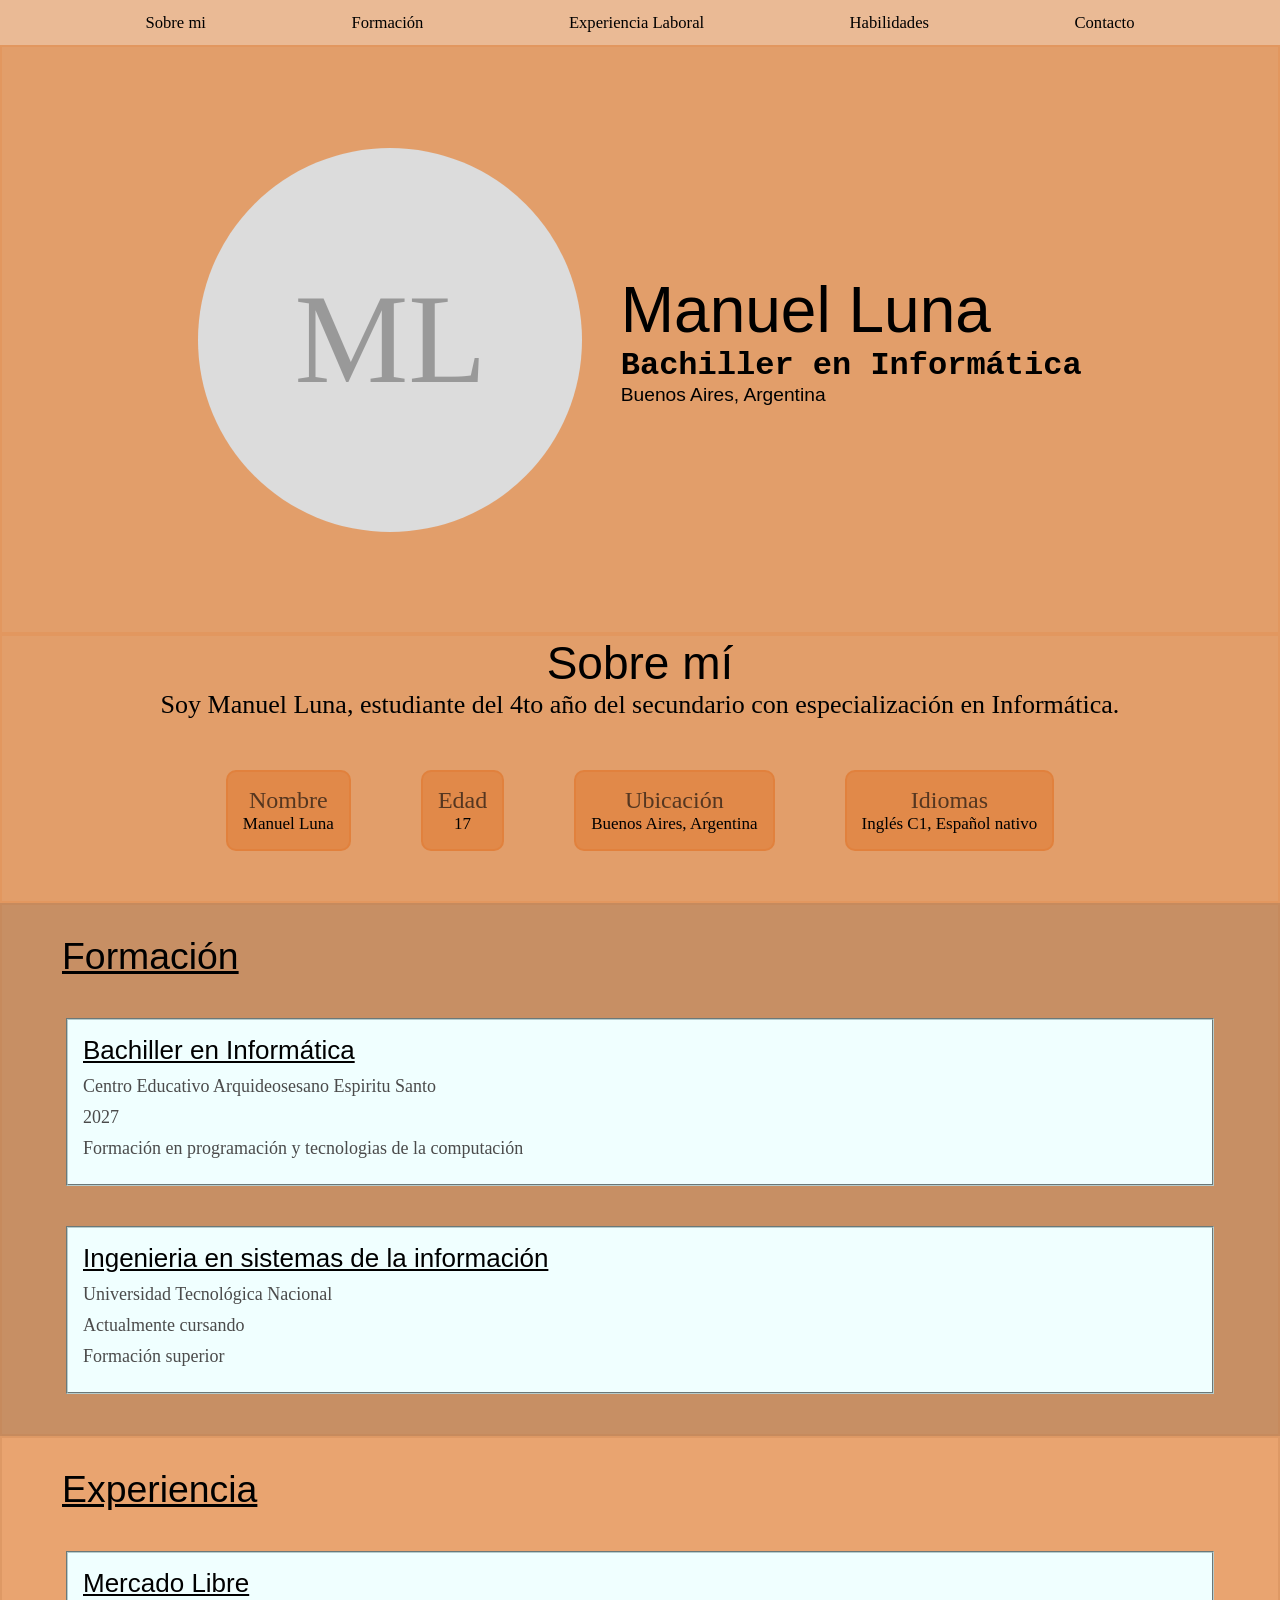
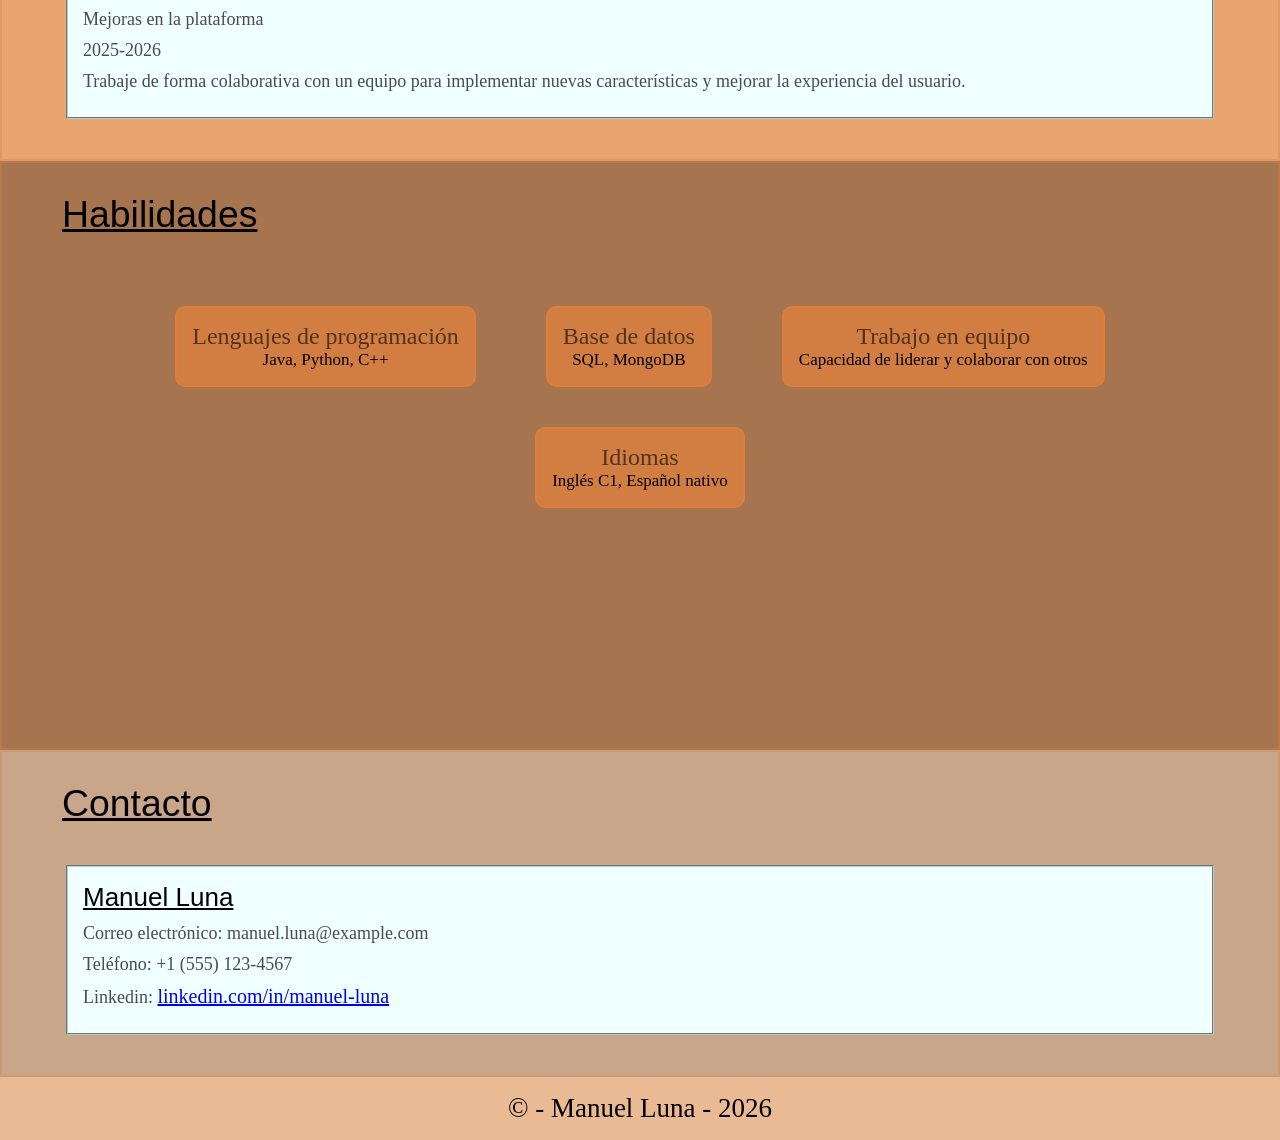
<file: index.html>
<!doctype html>
<html lang="es">
    <head>
        <meta charset="UTF-8" />
        <meta name="viewport" content="width=device-width, initial-scale=1.0" />
        <title>Manuel Luna | Portfolio</title>
        <link rel="stylesheet" href="style.css" />
    </head>
    <body>
        <!-------------
        NavBar 
        ------------->
        <header>
            <nav>
                <a href="#abt_me">Sobre mi</a>
                <a href="#formation">Formación</a>
                <a href="#experience">Experiencia Laboral</a>
                <a href="#abilities">Habilidades</a>
                <a href="#contact">Contacto</a>
            </nav>
        </header>
        <!-------------
        ------------->
        <main>
            <!-------------
            ABTME
            ------------->
            <section id="abt_me">
                <div class="profile">
                    <p>ML</p>
                </div>
                <div class="info">
                    <h1>Manuel Luna</h1>
                    <h3>Bachiller en Informática</h3>
                    <p>Buenos Aires, Argentina</p>
                </div>
            </section>
            <section class="abt_me_desc">
                <div class="desc_head">
                    <h1>Sobre mí</h1>
                    <p>
                        Soy Manuel Luna, estudiante del 4to año del secundario con
                        especialización en Informática.
                    </p>
                </div>
                <div class="desc_info">
                    <div>
                        <h4>Nombre</h1>
                        <p>Manuel Luna</p>
                    </div>
                    <div>
                        <h4>Edad</h1>
                        <p>17</p>
                    </div>
                    <div>
                        <h4>Ubicación</h4>
                        <p>Buenos Aires, Argentina</p>
                    </div>
                    <div>
                        <h4>Idiomas</h4>
                        <p>Inglés C1, Español nativo</p>
                    </div>
                </div>
            </section>
            <!-------------
            Formation
            ------------->
            <section id="formation">
                <h2>Formación</h2>
                <div class="formation_item">
                    <h3>Bachiller en Informática</h3>
                    <p>Centro Educativo Arquideosesano Espiritu Santo</p>
                    <p>2027</p>
                    <p>Formación en programación y tecnologias de la computación</p>
                </div>
                <div class="formation_item">
                    <h3>Ingenieria en sistemas de la información</h3>
                    <p>Universidad Tecnológica Nacional</p>
                    <p>Actualmente cursando</p>
                    <p>Formación superior</p>
                </div>
            </section>
            <!-------------
            Experience
            ------------->
            <section id="experience">
                <h2>Experiencia</h2>
                <div class="experience_item">
                    <h3>Mercado Libre</h3>
                    <p>Mejoras en la plataforma</p>
                    <p>2025-2026</p>
                    <p>Trabaje de forma colaborativa con un equipo para implementar nuevas
                        características y mejorar la experiencia del usuario.</p>
                </div>
            </section>
            <!-------------
            Abilities
            ------------->
            <section id="abilities">
                <h2>Habilidades</h2>
                <div class="abilities_info">
                    <div>
                        <h4>Lenguajes de programación</h4>
                        <p>Java, Python, C++</p>
                    </div>
                    <div>
                        <h4>Base de datos</h4>
                        <p>SQL, MongoDB</p>
                    </div>
                    <div>
                        <h4>Trabajo en equipo</h4>
                        <p>Capacidad de liderar y colaborar con otros</p>
                    </div>
                    <div>
                        <h4>Idiomas</h4>
                        <p>Inglés C1, Español nativo</p>
                    </div>
                </div>
            </section>
            <!-------------
            Contact
            ------------->
            <section id="contact">
                <h2>Contacto</h2>
                <div class="contact_item">
                    <h3>Manuel Luna</h3>
                    <p>Correo electrónico: manuel.luna@example.com</p>
                    <p>Teléfono: +1 (555) 123-4567</p>
                    <p>Linkedin: <a href="https://linkedin.com/in/manuel-luna" target="_blank">linkedin.com/in/manuel-luna</a></p>
                </div>
            </section>
        </main>
        <!-------------
        Footer
        ------------->
        <footer>
            <p>&copy; - Manuel Luna - 2026</p>
        </footer>
    </body>
</html>
</file>
<file: style.css>
/* ------------------------
GENERALES
-----------------------------*/
* {
    margin: 0;
    padding: 0;
    font-family: Georgia, "Times New Roman", Times, serif;
    font-size: 20px;
    font-weight: 500;
}
body {
    background-color: rgba(223, 195, 159, 0.733);
    display: flex;
    flex-direction: column;
    overflow: auto;
    box-sizing: border-box;
    min-height: 100vh;
}
section {
    display: block;
}

/* ------------------------
NavBar
-----------------------------*/

nav {
    display: flex;
    flex-wrap: wrap;
    align-self: flex-start;
    align-content: center;
    justify-content: space-evenly;
    flex-direction: row;
    vertical-align: super;
    position: fixed;
    top: 0;
    left: 0;
    right: 0;
    background-color: rgba(235, 178, 138, 0.75);
    height: 5vh;
    transition: all ease 0.3s;
}
nav:hover {
    background-color: rgb(233, 184, 149);
}
nav > a {
    color: black;
    text-decoration: none;
    font-size: 1.3vw;
    transition: all ease 0.2s;
}
nav > a:visited {
    color: black;
    text-decoration: none;
}
nav > a:hover {
    font-size: 1.5vw;
}

/* ------------------------
Abtme Section
-----------------------------*/

#abt_me {
    margin-top: 5vh;
    height: 65vh;
    background-color: rgba(224, 141, 81, 0.75);
    border: rgba(224, 135, 71, 0.3) 2px solid;
    display: flex;
    flex-direction: row;
    flex-wrap: wrap;
    justify-content: center;
    align-items: center;
}
.profile {
    background-color: gainsboro;
    color: rgba(131, 131, 131, 0.75);
    width: 30vw;
    height: 30vw;
    vertical-align: middle;
    border-radius: 100%;
    display: flex;
    flex-wrap: wrap;
    align-items: center;
    justify-content: center;
    margin: 1.5vw;
}
.profile > p {
    font-size: 10vw;
}
.info {
    margin: 1.5vw;
}
.info > h1 {
    font-size: 5vw;
    font-family: Impact, Haettenschweiler, "Arial Narrow Bold", sans-serif;
    font-weight: 300;
}
.info > h3 {
    font-size: 2.5vw;
    font-family: "Courier New", Courier, monospace;
    font-weight: 900;
}
.info > p {
    font-family: Impact, Haettenschweiler, "Arial Narrow Bold", sans-serif;
    font-weight: 300;
    font-size: 1.5vw;
}
.abt_me_desc {
    background-color: rgba(224, 141, 81, 0.75);
    border: rgba(224, 135, 71, 0.3) 2px solid;
    display: flex;
    flex-direction: column;
}
.desc_head > h1 {
    font-size: 2.3rem;
    text-align: center;
    font-family: Impact, Haettenschweiler, "Arial Narrow Bold", sans-serif;
}
.desc_head > p {
    font-size: 1.3rem;
    text-align: center;
    font-family: Cambria, Cochin, Georgia, Times, "Times New Roman", serif;
}
.desc_info {
    display: flex;
    flex-direction: row;
    margin: 50px auto;
}
.desc_info > div {
    margin: 0 35px;
    background-color: rgba(224, 130, 63, 0.75);
    border: rgba(224, 127, 57, 0.75) 2px solid;
    border-radius: 10px;
    padding: 15px;
    display: flex;
    flex-direction: column;
}
.desc_info > div > h4 {
    font-size: 1.2rem;
    text-align: center;
    color: rgba(37, 27, 19, 0.75);
}
.desc_info > div > p {
    font-size: 0.85rem;
    text-align: center;
}

/* ------------------------
Formation Section
-----------------------------*/

#formation {
    background-color: rgba(189, 121, 72, 0.75);
    border: rgba(194, 125, 76, 0.3) 2px solid;
}
#formation > h2 {
    margin: 30px 0 0 3rem;
    text-decoration: underline;
    font-size: 1.87rem;
    font-family: Impact, Haettenschweiler, "Arial Narrow Bold", sans-serif;
}
.formation_item {
    margin: 40px 5vw;
    background-color: azure;
    border: rgb(182, 204, 204) 2px groove;
    padding: 15px;
}
.formation_item > h3 {
    font-size: 1.3rem;
    text-decoration: underline;
    font-family:
        "Lucida Sans", "Lucida Sans Regular", "Lucida Grande",
        "Lucida Sans Unicode", Geneva, Verdana, sans-serif;
}
.formation_item > p {
    margin: 10px 0;
    color: rgb(75, 75, 75);
    font-size: 0.9rem;
}

/*---------------------------
Experience Section
-----------------------------*/

#experience {
    background-color: rgba(234, 149, 88, 0.75);
    border: rgba(194, 125, 76, 0.3) 2px solid;
}
#experience > h2 {
    margin: 30px 0 0 3rem;
    text-decoration: underline;
    font-size: 1.87rem;
    font-family: Impact, Haettenschweiler, "Arial Narrow Bold", sans-serif;
}
.experience_item {
    margin: 40px 5vw;
    background-color: azure;
    border: rgb(182, 204, 204) 2px groove;
    padding: 15px;
}
.experience_item > h3 {
    font-size: 1.3rem;
    text-decoration: underline;
    font-family:
        "Lucida Sans", "Lucida Sans Regular", "Lucida Grande",
        "Lucida Sans Unicode", Geneva, Verdana, sans-serif;
}
.experience_item > p {
    margin: 10px 0;
    color: rgb(75, 75, 75);
    font-size: 0.9rem;
}

/* ------------------------
Abilities Section
-----------------------------*/
#abilities {
    height: 65vh;
    background-color: rgba(144, 85, 43, 0.75);
    border: rgba(224, 135, 71, 0.3) 2px solid;
}

#abilities > h2 {
    margin: 30px 0 0 3rem;
    text-decoration: underline;
    font-size: 1.87rem;
    font-family: Impact, Haettenschweiler, "Arial Narrow Bold", sans-serif;
}

.abilities_info {
    display: flex;
    flex-direction: row;
    flex-wrap: wrap;
    justify-content: center;
    align-items: center;
    flex-direction: row;
    margin: 50px auto;
}
.abilities_info > div {
    margin: 20px 35px;
    background-color: rgba(224, 130, 63, 0.75);
    border: rgba(224, 127, 57, 0.75) 2px solid;
    border-radius: 10px;
    padding: 15px;
    display: flex;
    flex-direction: column;
}
.abilities_info > div > h4 {
    font-size: 1.2rem;
    text-align: center;
    color: rgba(37, 27, 19, 0.75);
}
.abilities_info > div > p {
    font-size: 0.85rem;
    text-align: center;
}

/* ------------------------
Contact Section
-----------------------------*/

#contact {
    background-color: rgba(191, 151, 123, 0.75);
    border: rgba(194, 125, 76, 0.3) 2px solid;
}
#contact > h2 {
    margin: 30px 0 0 3rem;
    text-decoration: underline;
    font-size: 1.87rem;
    font-family: Impact, Haettenschweiler, "Arial Narrow Bold", sans-serif;
}
.contact_item {
    margin: 40px 5vw;
    background-color: azure;
    border: rgb(182, 204, 204) 2px groove;
    padding: 15px;
}
.contact_item > h3 {
    font-size: 1.3rem;
    text-decoration: underline;
    font-family:
        "Lucida Sans", "Lucida Sans Regular", "Lucida Grande",
        "Lucida Sans Unicode", Geneva, Verdana, sans-serif;
}
.contact_item > p {
    margin: 10px 0;
    color: rgb(75, 75, 75);
    font-size: 0.9rem;
}

/* ------------------------
Footer
-----------------------------*/

footer {
    display: flex;
    flex-direction: column;
    flex-wrap: wrap;
    justify-content: center;
    align-items: center;
    height: 7vh;
    bottom: 0;
    left: 0;
    right: 0;
    margin-top: auto;
    background-color: rgba(235, 178, 138, 0.75);
}
footer > p {
    font-size: 3vh;
}
</file>
